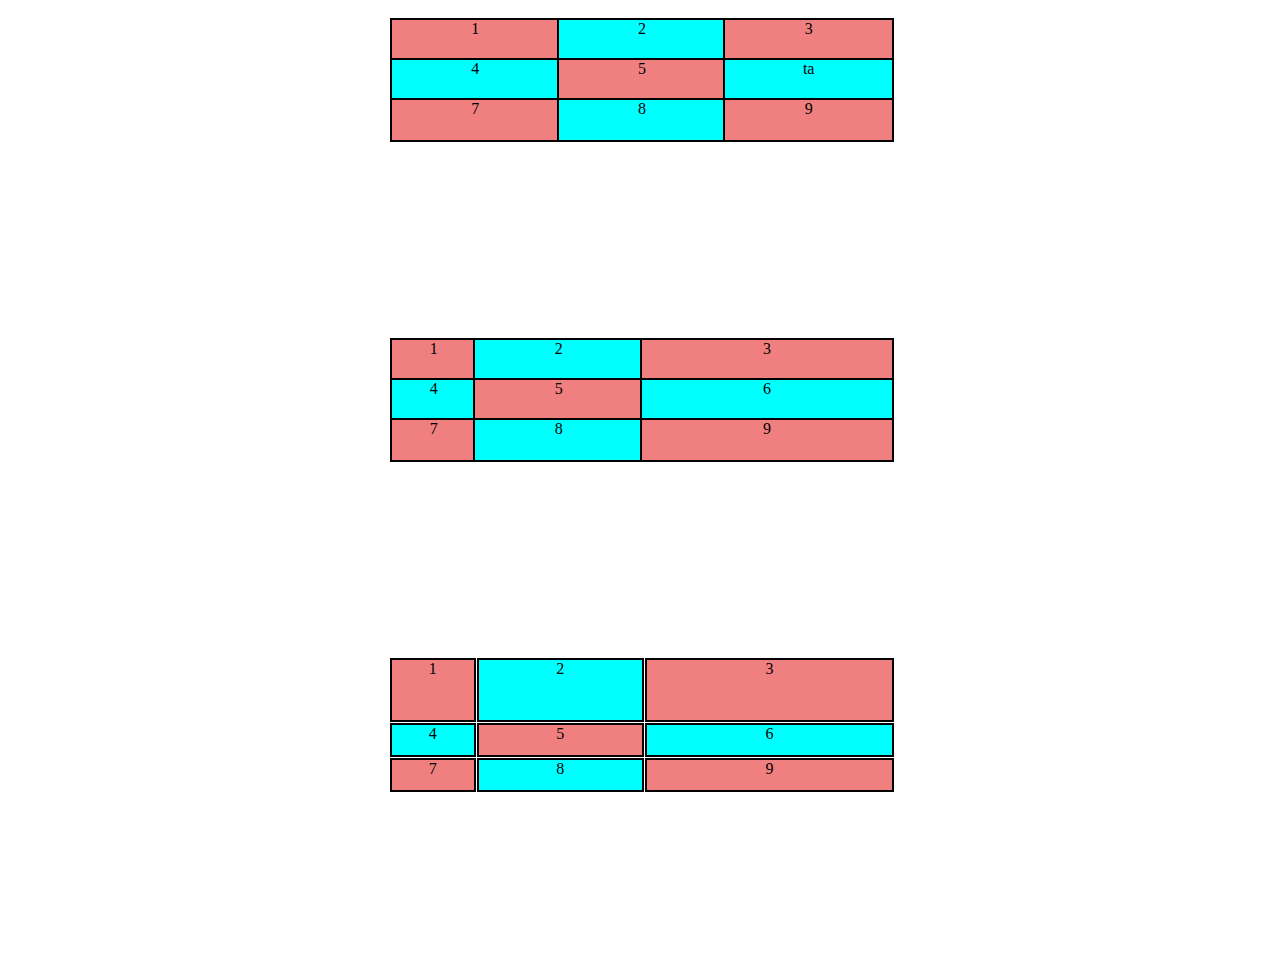
<file: exercice 0/exercice0.html>
<!DOCTYPE html>
<html lang="en">
<head>
    <meta charset="UTF-8">
    <meta name="viewport" content="width=device-width, initial-scale=1.0">
    <link rel="Stylesheet" href="css/style0.css">
    <title>Grilles</title>
</head>
<body>
     <div class="conteneur un">
        <div class="cellule rouge">1</div>
        <div class="cellule vert">2</div>
        <div class="cellule rouge">3</div>
        <div class="cellule vert">4</div>
        <div class="cellule rouge">5</div>
        <div class="cellule vert">ta</div>
        <div class="cellule rouge">7</div>
        <div class="cellule vert">8</div>
        <div class="cellule rouge">9</div>
    </div>
    
    <div class="conteneur deux">
        <div class="cellule rouge">1</div>
        <div class="cellule vert">2</div>
        <div class="cellule rouge">3</div>
        <div class="cellule vert">4</div>
        <div class="cellule rouge">5</div>
        <div class="cellule vert">6</div>
        <div class="cellule rouge">7</div>
        <div class="cellule vert">8</div>
        <div class="cellule rouge">9</div>
    </div>
   
    <div class="conteneur trois">
        <div class="cellule rouge">1</div>
        <div class="cellule vert">2</div>
        <div class="cellule rouge">3</div>
        <div class="cellule vert">4</div>
        <div class="cellule rouge">5</div>
        <div class="cellule vert">6</div>
        <div class="cellule rouge">7</div>
        <div class="cellule vert">8</div>
        <div class="cellule rouge">9</div>
    </div>
</body>
</html>
</file>
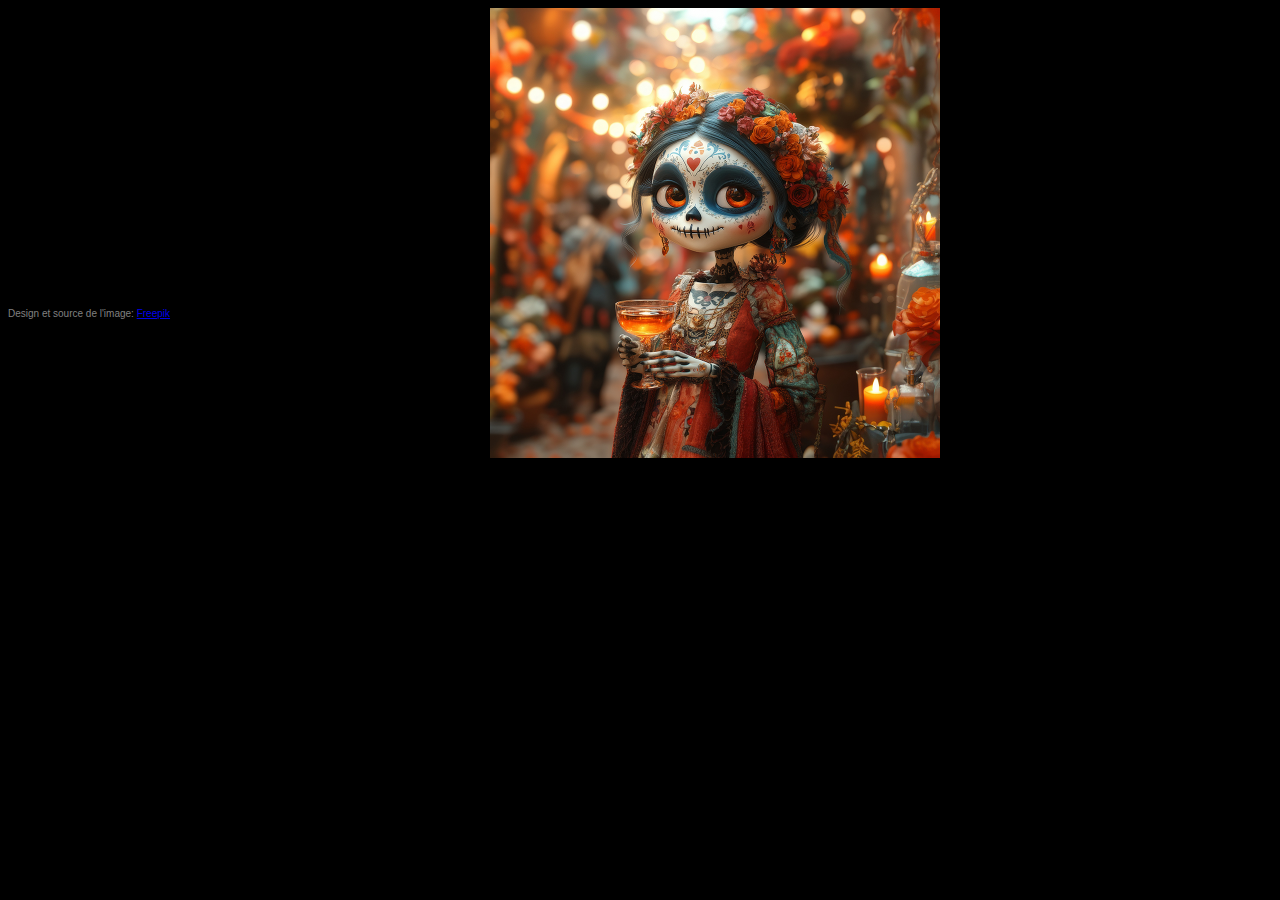
<file: exercice 1/exercice1.html>
<!DOCTYPE html>
<html lang="fr">
<head>
    <meta charset="UTF-8">
    <meta name="viewport" content="width=device-width, initial-scale=1.0">
    <title>Joyeux Halloween</title>
    <link rel="stylesheet" href="css/styles1.css">
    <style>
        body {
            background-color: black;
            color: grey;
            font-family: 'Franklin Gothic Medium', 'Arial Narrow', Arial, sans-serif;
            font-size: 10px;
        }
        img {
            width: 100%;
            height: 100%;
        }

        .piece {
            width: 150px;
            height: 150px;
        }
    </style>
</head>
<body>
	<!-- VOUS NE POUVEZ PAS MODIFIER CE FICHIER-->
    <div class="puzzle">
        
        <div class="piece" id="piece1"><img src="images/dia-de-muertos-1.jpg" alt="piece1"></div>
        <div class="piece" id="piece2"><img src="images/dia-de-muertos-2.jpg" alt="piece2"></div>
        <div class="piece" id="piece3"><img src="images/dia-de-muertos-3.jpg" alt="piece3"></div>
        <div class="piece" id="piece4"><img src="images/dia-de-muertos-4.jpg" alt="piece4"></div>
        <div class="piece" id="piece5"><img src="images/dia-de-muertos-5.jpg" alt="piece5"></div>
        <div class="piece" id="piece6"><img src="images/dia-de-muertos-6.jpg" alt="piece6"></div>
        <div class="piece" id="piece7"><img src="images/dia-de-muertos-7.jpg" alt="piece7"></div>
        <div class="piece" id="piece8"><img src="images/dia-de-muertos-8.jpg" alt="piece8"></div>
        <div class="piece" id="piece9"><img src="images/dia-de-muertos-9.jpg" alt="piece9"></div>
        
    </div>
    <div class="source">Design et source de l'image: <a href="www.freepik.com">Freepik</a></div>
</body>
</html>
</file>
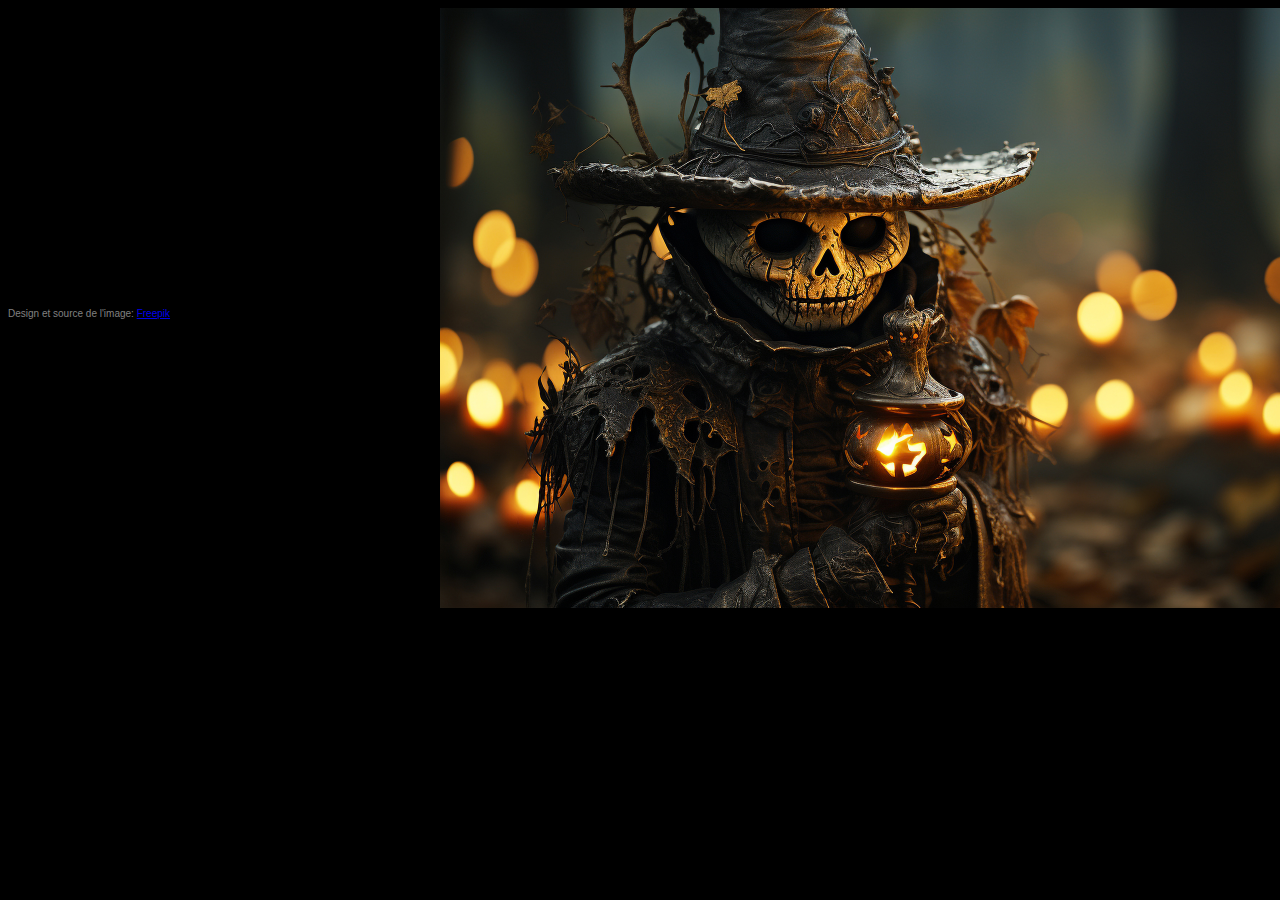
<file: exercice 2/exercice2.html>
<!DOCTYPE html>
<html lang="fr">
<head>
    <meta charset="UTF-8">
    <meta name="viewport" content="width=device-width, initial-scale=1.0">
    <title>Joyeux Halloween</title>
    <link rel="stylesheet" href="css/styles2.css">
    <style>
        body {
            background-color: black;
            color: grey;
            font-family: 'Franklin Gothic Medium', 'Arial Narrow', Arial, sans-serif;
            font-size: 10px;
        }
        
        img {
            width: 100%;
            height: 100%;
        }

        .piece-s {
            width: 250px;
            height: 150px;
        }
        .piece-h {
            width: 250px;
            height: 300px;
        }
        .piece-l {
            width: 500px;
            height: 150px;
        }
    </style>
</head>
<body>
	<!-- VOUS NE POUVEZ PAS MODIFIER CE FICHIER-->
    <div class="puzzle">        
        
		<div class="piece-l" id="piece01"><img src="images/spooky-halloween-night-candle_01.jpg" alt="piece01"></div>
        <div class="piece-s" id="piece02"><img src="images/spooky-halloween-night-candle_02.jpg" alt="piece02"></div>
        <div class="piece-h" id="piece03"><img src="images/spooky-halloween-night-candle_03.jpg" alt="piece03"></div>
        <div class="piece-s" id="piece04"><img src="images/spooky-halloween-night-candle_04.jpg" alt="piece04"></div>
        <div class="piece-l" id="piece05"><img src="images/spooky-halloween-night-candle_05.jpg" alt="piece05"></div>
        <div class="piece-h" id="piece06"><img src="images/spooky-halloween-night-candle_06.jpg" alt="piece06"></div>
        <div class="piece-s" id="piece07"><img src="images/spooky-halloween-night-candle_07.jpg" alt="piece07"></div>
        <div class="piece-l" id="piece08"><img src="images/spooky-halloween-night-candle_08.jpg" alt="piece08"></div>
        <div class="piece-l" id="piece09"><img src="images/spooky-halloween-night-candle_09.jpg" alt="piece09"></div>
        <div class="piece-s" id="piece10"><img src="images/spooky-halloween-night-candle_10.jpg" alt="piece10"></div>
        
    </div>
    <div class="source">Design et source de l'image: <a href="www.freepik.com">Freepik</a></div>
</body>
</html>
</file>
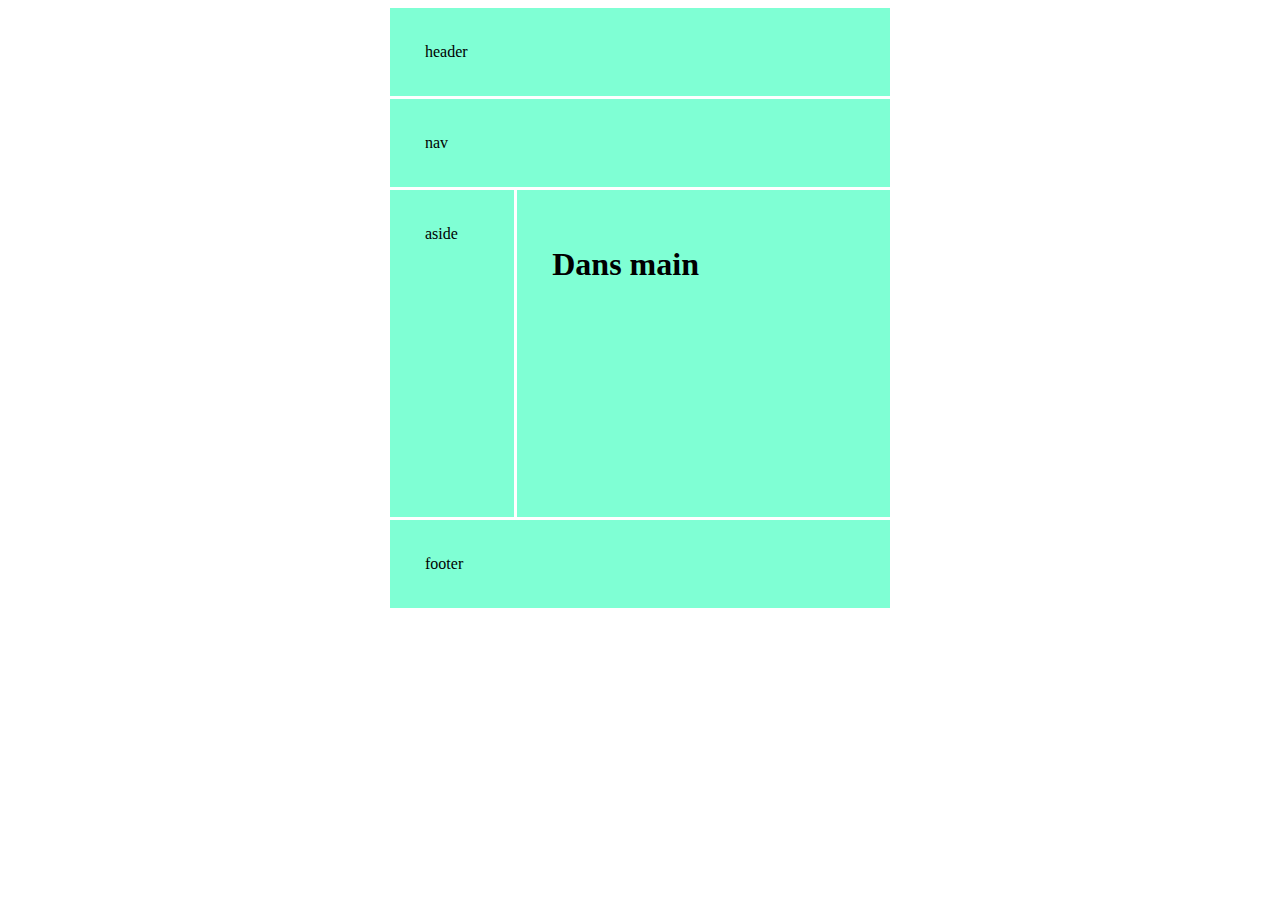
<file: exercice 3/exercice3.html>
<!DOCTYPE html>
<html lang="en">
<head>
    <meta charset="UTF-8">
    <meta name="viewport" content="width=device-width, initial-scale=1.0">
    <title>Exercice 3</title>
    <link rel="stylesheet" href="css/style3.css">
</head>
<body>
    <div id="conteneur">
        <header>header</header>
        <main>
        <h1> Dans main</h1>
        </main>
        <aside>aside</aside>
        <nav>nav</nav>
        <footer>footer</footer>
        </div>
</body>
</html>
</file>
<file: exercice 0/css/style0.css>
.conteneur {
    display: grid;
    padding: 10px;
    text-align: center;
    width: 500px;
    height: 300px;
    margin: auto;
}

.un{
    grid-template-columns: 1fr 1fr 1fr;
    grid-template-rows: 40px 40px 40px
}

.deux {
    grid-template-columns: 1fr 2fr 3fr;
    grid-template-rows: 40px 40px 40px;
}

.trois{
    grid-template-columns: 1fr 2fr 3fr;
    grid-template-rows: 60px 30px 30px;
    gap: 5px;

}
.cellule {        
    align-self: auto;
    justify-self: auto;
    width: 100%;
    height: 100%;
    border: 2px solid black;
    border-collapse: collapse;
}

.rouge {
    background-color: lightcoral;
}

.vert {
    background-color: cyan;
}
</file>
<file: exercice 1/css/styles1.css>
.puzzle {
    display: grid;
    grid-template-columns: repeat(3, 1fr);
    grid-template-rows: repeat(3, 1fr);
    width: 300px;
    height: 300px;
    margin: auto;
}
.piece {
    justify-content: center;
    align-items: center;
}
img{
    max-width: 100%;
    max-height: 100%;
}

#piece1{
    grid-area: 2 / 3 ;
}
#piece2{
    grid-area: 3 / 1;
}
#piece3{
    grid-area: 2 / 2;
}
#piece4{
    grid-area: 3 / 2;
}
#piece5{
    grid-area : 1 / 3;
}
#piece6{
    grid-area: 1 / 1;
}
#piece7{
    grid-area: 3 / 3;
}
#piece8{
    grid-area: 1 / 2;
}
#piece9{
    grid-area: 2 / 1;
}
</file>
<file: exercice 2/css/styles2.css>
.puzzle {
    display: grid;
    grid-template-columns: repeat(4, 1fr);
    grid-template-rows: repeat(4, 1fr);
    grid-template-areas: 
    "p1 p1 p2 p3"
    "p4 p5 p5 p3"
    "p6 p7 p8 p8"
    "p6 p9 p9 p10";
    width: 400px;
    height: 300px;
    margin: auto;
}

#piece01 {
    grid-area: p1;
}

#piece02 {
    grid-area: p2;
}

#piece03 {
    grid-area: p3;
}

#piece04 {
    grid-area: p4;
}

#piece05 {
    grid-area: p5;
}

#piece06 {
    grid-area: p6;
}

#piece07 {
    grid-area: p7;
}

#piece08 {
    grid-area: p8;
}

#piece09 {
    grid-area: p9;
}

#piece10 {
    grid-area: p10;
}
</file>
<file: exercice 3/css/style3.css>
#conteneur{
    display: grid;
    grid-template-rows: 1fr 1fr 4fr 1fr;
    grid-template-columns: 1fr 3fr;
    grid-template-areas:
    "header header"
    "nav nav"
    "aside main"
    "footer footer";
    gap: 3px;
    margin:auto;
    width: 500px;
    height: 600px;
}
header{
    grid-area: header;
   background-color: aquamarine;
   padding: 35px
}
nav{
    grid-area: nav;
    background-color: aquamarine;
    padding: 35px
}
aside{
    grid-area: aside;
    background-color: aquamarine;
    padding: 35px
}
main{
    grid-area: main;
    background-color: aquamarine;
    padding: 35px
}
footer{
    grid-area: footer;
    background-color: aquamarine;
    padding: 35px
}
</file>
